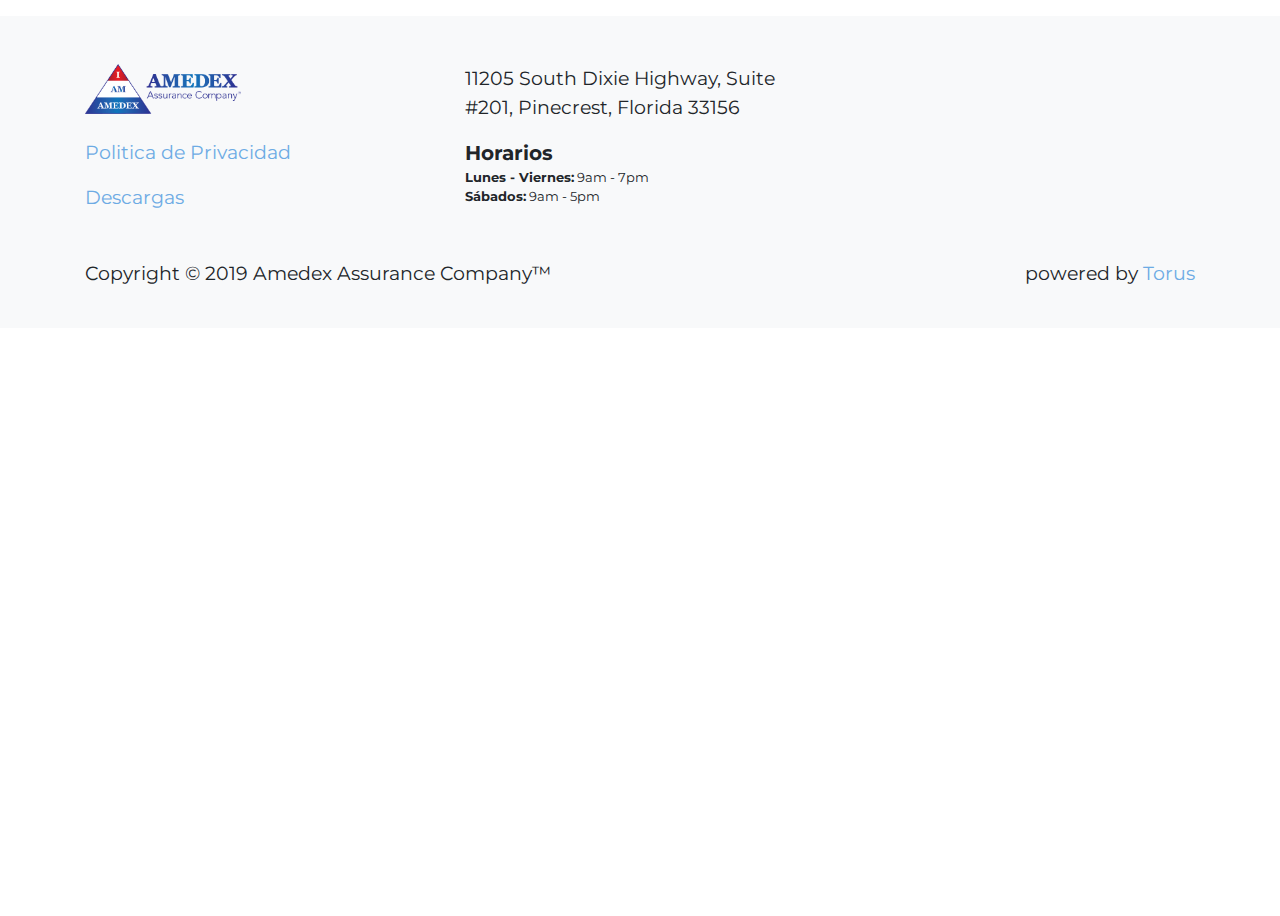
<file: footer/extended_footer/index.html>
<!DOCTYPE html>
<html lang="en">

	<head>
		<meta charset="utf-8">
		<meta name="viewport" content="width=device-width, initial-scale=1, shrink-to-fit=no">
		<meta name="description" content="">
		<meta name="author" content="">

		<title> Double Nav </title>
		
    <!-- Google Fonts -->
    <link href="https://fonts.googleapis.com/css?family=Libre+Baskerville:700|Montserrat&display=swap" rel="stylesheet">
		<!-- Bootstrap 4 -->
		<link rel="stylesheet" href="https://stackpath.bootstrapcdn.com/bootstrap/4.3.1/css/bootstrap.min.css" integrity="sha384-ggOyR0iXCbMQv3Xipma34MD+dH/1fQ784/j6cY/iJTQUOhcWr7x9JvoRxT2MZw1T" crossorigin="anonymous">
		<!-- Font Awesome Icons -->
		<link rel="stylesheet" href="https://use.fontawesome.com/releases/v5.8.1/css/all.css" integrity="sha384-50oBUHEmvpQ+1lW4y57PTFmhCaXp0ML5d60M1M7uH2+nqUivzIebhndOJK28anvf" crossorigin="anonymous">
    <!-- Custom styles for this template -->
    <link rel="stylesheet" href="index.css">

    </head>
    
    <body id="page-top">
      <script src="js/scrollreveal.min.js"></script>


      <!-- footer -->       
    <section class="small bg-light text-center mt-3">
      <div class="container">
        <div class="row pt-5">
            <div class="col-md-4 text-left">
              <img src="img/amadex_logo.png" height="50" class="mb-4" alt="">
              <p><a href="coming_soon_es.html">Politica de Privacidad</a></p>
              <p><a href="coming_soon_es.html">Descargas</a></p>
            </div>
              <div class="col-md-4 text-left">
                <p class="text-lg-left">11205 South Dixie Highway, Suite #201,  Pinecrest, Florida 33156</p>
                <div class="font-weight-bold lead">Horarios</div class="font-weight-bold">
                <div><span class="font-weight-bold my-0 py-0">Lunes - Viernes:</span class="my-0 py-0"> 9am - 7pm</div>
                <div><span class="font-weight-bold my-0 py-0">Sábados:</span class="my-0 py-0"> 9am - 5pm</div>
              </div>
              <div class="col-md-4">
                <div class="img-fluid">
                    <iframe
                    class="img-fluid h-100 pb-3"
                    width="600"
                    height="450"
                    frameborder="0" style="border:0"
                    src="https://maps.google.com/maps?q=1205+S+Dixie+Hwy+%23201,+Coral+Gables,+FL+33146,+USA=&output=embed" allowfullscreen>
                  </iframe> 
                </div>     
                </div>
            </div>
        </div>
      </div>
    </section>
     <footer class="small text-center bg-light py-4">
        <div class="container">
          <div class="row">
            <div class="col-sm-6">
              <p class="text-lg-left">Copyright &copy; 2019 Amedex Assurance Company™</p>
            </div>
            <div class="col-sm-6">
              <p class="text-lg-right">powered by <a href="http://torus-digital.com">Torus</a></p>
            </div>
          </div>
        </div>
      </footer>
      
  
      <!-- Bootstrap core JavaScript -->
      <script
        src="https://code.jquery.com/jquery-3.4.1.min.js"
        integrity="sha256-CSXorXvZcTkaix6Yvo6HppcZGetbYMGWSFlBw8HfCJo="
        crossorigin="anonymous">
      </script>
      <script src="https://stackpath.bootstrapcdn.com/bootstrap/4.3.1/js/bootstrap.bundle.min.js" integrity="sha384-xrRywqdh3PHs8keKZN+8zzc5TX0GRTLCcmivcbNJWm2rs5C8PRhcEn3czEjhAO9o" crossorigin="anonymous"></script>
      <!-- Custom scripts for this template -->
      <script src="js/index.js"></script>
      
        
</html>
</file>
<file: footer/extended_footer/index.css>
html,body {
    width: 100%;
    height: 100%;
    margin: 0px;
    padding: 0px;
    font-family: 'Montserrat', sans-serif;
    font-display: auto;
  }
  section, header {
    overflow-x: hidden;
}
.soon-section {
  min-height: 75vh;
}
.header {
    margin-top: 8rem;
}
  p{
    font-size: 1.2rem;
    font-family: 'Montserrat', sans-serif;
  }
  h1, h2, h3, h4, h5 {
    font-family: 'Libre Baskerville', serif;
    text-transform: uppercase;
  }
  #countdown-timer {
    font-family: 'Libre Baskerville', serif;
    font-size: 2.2rem;
    min-height: 2.2rem;
  }
  a {
    color: #6dabe4;
  }
  a:hover {
    color: #001689;
  }
  .btn-info {
    background-color: #6dabe4;
  }
  .btn-info:hover {
    background-color: #001689;
  }

@media(max-width: 700px) {
    .h2, .h3, .h1{
        font-size: 1.5rem;
    }
    p {
        font-size: 1.2rem;
    }
}

.bg-family {
    background: url("img/pier_fam.jpg") no-repeat;
    background-size: cover;
}

.bg-img {
    position: relative;
    overflow: hidden;
    background-color: transparent;
}
.bg-img h2, .bg-img h1 {
    position: relative;
    margin-top: 10.5rem;
    z-index: 2;
}

.image-still {
    position: absolute;
    left: 0;
    top: 0;
    width: auto;
    height: 100%;
}

.bg-img img {
    position: absolute;
    left: 0;
    top: 0;
    width: auto;
    height: 100%;
    z-index: 0;
}

.bg-img a {
    position: absolute;
    left: 0;
    top: 0;
    width: 100%;
    height: 100%;
    z-index: 2;
}

.bg-img a:hover{
    background-color: hsla(0, 100%, 100%, .5);
  }

@media(min-width: 900px) {
    .bg-img img {
        width: 100%;
        height: auto;
    }
}

.text-blue {
   color: #6dabe4;
}

.text-navy {
    color: #001689 !important;
}

.text-black {
  color: #000000 !important;
}

.text-blue {
  color: #6dabe4;
}

.text-red {
    color: #c33a32;
}

.text-light {
    color: #f8f9fa!important;
}

.bg-blue {
    background-color: #6dabe4;
}

.bg-navy {
    background-color: #001689;
}

.bg-red {
    background-color: #c33a32;
}

@media(min-width: 960px) {
    .carousel-inner .carousel-section {
        height: 40rem !important;
    }
}

.carousel-img {
    height: 35rem;
    object-fit: cover;

}

.caption-bottom-right {
  margin-bottom: 8rem;
}

.caption-bottom {
  margin-bottom: 1rem;
}

.caption-top-left {
  margin-bottom: 24rem;
}

@media(min-width: 600px){
  .caption-bottom-right {
    left: 10%;
    margin-right: -5%;
    margin-bottom: 1rem;
  }
  
  .caption-bottom {
    margin-bottom: 1rem;
  }
  
  .caption-top-left {
    right: 10%;
    margin-left: -5%;
    margin-bottom: 12rem;
  }
}

@media(min-width: 960px){
  .caption-bottom-right {
    left: 52%;
    margin-right: -12%;
    margin-bottom: 1rem;
  }
  
  .caption-bottom {
    margin-bottom: 1rem;
  }
  
  .caption-top-left {
    right: 40%;
    margin-left: -10%;
    margin-bottom: 16rem;
  }
}
.center {
  top: 50%;
  transform: translateY(-50%);
  bottom: initial;
}

.bottom-left {
  position: absolute;
  bottom: 8px;
  left: 16px;
}

/* Top left text */
.top-left {
  position: absolute;
  top: 8px;
  left: 16px;
}

/* Top right text */
.top-right {
  position: absolute;
  top: 8px;
  right: 16px;
}

/* Bottom right text */
.bottom-right {
  position: absolute;
  bottom: 8px;
  right: 16px;
}



.card img{
  object-fit: cover;
}

/* Centered text */
.centered {
  position: absolute;
  top: 50%;
  left: 50%;
  transform: translate(-50%, -50%);
}

.bg-clearblue {
    background-color: hsla(230, 100%, 27%, .4);
}

a.portfolio-box:hover {
  background-color: 	hsla(240, 100%, 17%, .4);
  text-decoration: none;
  color: #fff;
}
.portfolio-box {
    position: relative;
    display: block;
    margin: 0 auto;
    margin-bottom: 10%;
}
.portfolio-box img {
  object-fit: cover;
  height: 420px;
  width: 100%;
}

.text-bottom {
    margin-top: auto;
    margin-bottom: 0px !important;
    vertical-align: text-bottom;
    text-align: bottom;
}

.img-medium {
    height: 18rem;
    width: 100%;
    object-fit: cover;
}

ul.social-buttons {
    margin-bottom: 0;
  }
  
  ul.social-buttons li a {
    display: inline-block;
    color: white;
    background-color: #6dabe4;
    opacity: .8;
    border-radius: 100%;
    font-size: 1.5rem;
    line-height: 3rem;
    width: 3rem;
    height: 3rem;
  }
  
  ul.social-buttons li a:active, ul.social-buttons li a:focus, ul.social-buttons li a:hover {
    background-color: #001689;
  }
  
  .social-buttons li {
    pointer-events: auto !important;
  }
  
  .social-row {
    position: fixed; 
    z-index: 2; 
    top: 90vh;
    pointer-events: none;
    width: 100%;
    left: 50%;
    margin-left: -50%;
  }
  
  @media (min-width: 500px) {
    ul.social-buttons li a {
      font-size: 1.5rem;
      line-height: 3rem;
      width: 3rem;
      height: 3rem;
    }
  
  }
  
  @media (min-width: 800px) {
    .social-row {
      right: 0px;
      margin-bottom: 2rem;
      top: 60vh;
      padding: 0px;
      display: block;
      width: 0%;
      left: 0%;
      margin-left: auto;
      margin-right: 10%;
      }
    ul.social-buttons li a {
        margin-bottom: 6px;
    }
    header.masthead {
        height: 56vh;
    }
  }
</file>
